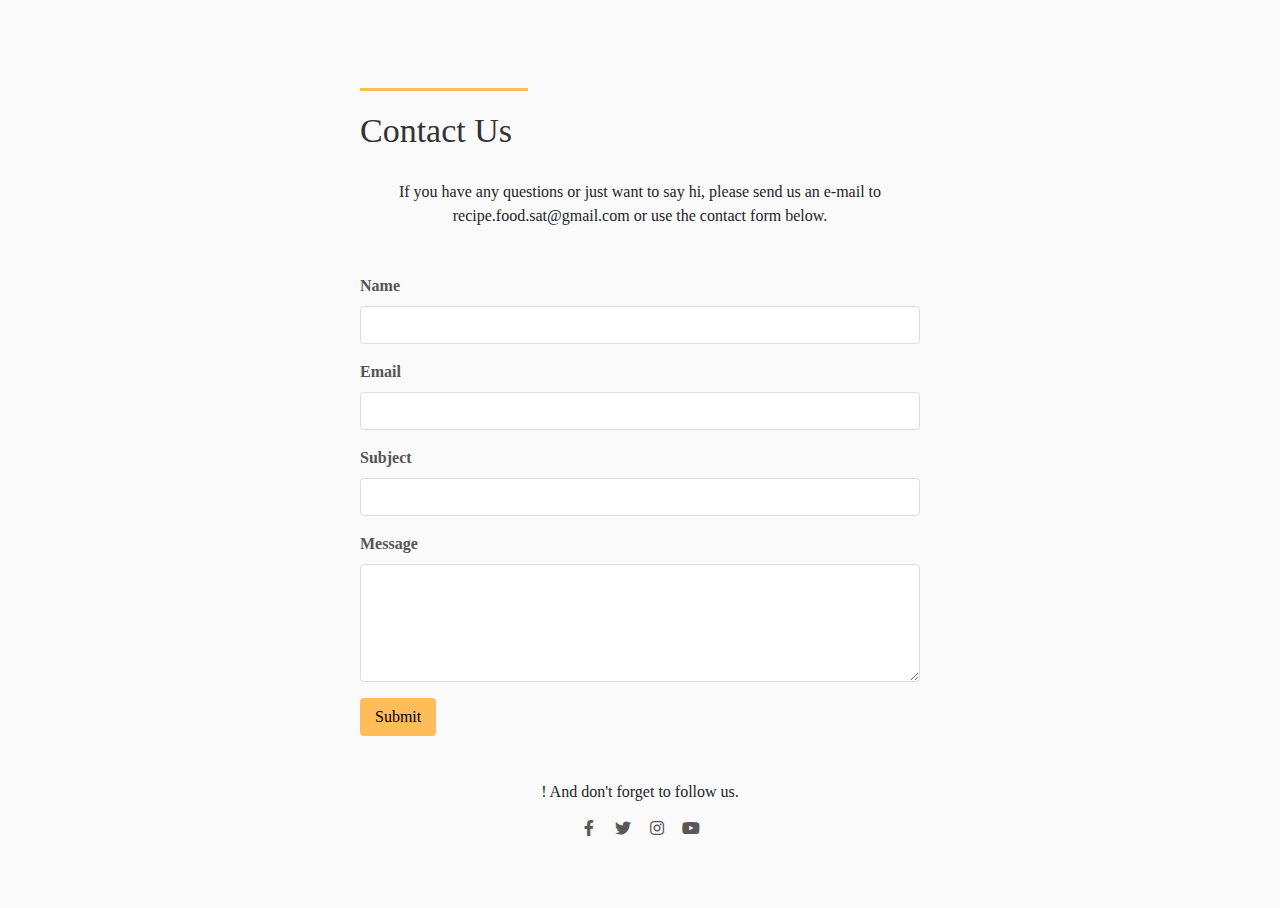
<file: pages/contact.html>
<!DOCTYPE html>
<html lang="en">
<head>
    <meta charset="UTF-8">
    <meta name="viewport" content="width=device-width, initial-scale=1.0">
    <title>Contact Us</title>
    <link rel="stylesheet" href="https://maxcdn.bootstrapcdn.com/bootstrap/4.5.2/css/bootstrap.min.css">
    <link rel="stylesheet" href="https://cdnjs.cloudflare.com/ajax/libs/font-awesome/5.15.3/css/all.min.css">
    <!-- <link rel="icon" type="image/png" sizes="32x32" href="r.png"> -->
    <link rel="icon" type="image/svg+xml" href="../assets/icon.svg">

    <style>
        /* Custom CSS for the contact form */
        body {
            font-family: serif, sans-serif;
            background-color: #fafafa;
        }

        .container {
            max-width: 600px;
            /* background-color: #ffffff; */
            padding: 20px;
            margin: 0 auto;
            /* border: 1px solid #e0e0e0; */
            border-radius: 4px;
            /* box-shadow: 0 0 10px rgba(0, 0, 0, 0.1); */
        }

        hr{
            border: none;
            border-top: 3px solid #ffbd59;
            margin: 20px 0;
            width: 30%;
            display: flex;
            justify-content: center;
            align-items: left;
        }

        h1 {
            font-family:  serif, monospace;
            font-size: 34px;
            color: #333;
        }

        p{
            text-align: center;
            padding-bottom: 30px;
            padding-top: 20px;
        }
        label {
            font-weight: bold;
            color: #555;
        }

        .form-control {
            border: 1px solid #ddd;
            border-radius: 4px;
            padding: 10px;
            margin-bottom: 15px;
        }

        .btn-primary {
            background-color: #ffbd59;
            border: none;
            padding: 7px 15px;
            color: black;
        }

        .btn-primary:hover {
            background-color: #fd7f32;
        }
        i{
            padding: 5px;
            margin-top: 10px;
            color: #595858;
            border: 1px solid transparent;
            border-radius: 50%;
            width: 30px;

        }
        i:hover{
            background-color: #ddd;
            color: #333;
            /* border: 5px solid #52b788; */
            
        }
    </style>
</head>
<body>
    <div class="container mt-5">
        <hr>
        <h1>Contact Us</h1>
        <p>If you have any questions or just want to say hi, please send us an e-mail to recipe.food.sat@gmail.com or use the contact form below.</p>
        <form id="contact-form">
            <div class="form-group">
                <label for="name">Name</label>
                <input type="text" class="form-control" id="name" name="name" required>
            </div>
            <div class="form-group">
                <label for="email">Email</label>
                <input type="email" class="form-control" id="email" name="email" required>
            </div>
            <div class="form-group">
                <label for="subject">Subject</label>
                <input type="text" class="form-control" id="subject" name="subject" required>
            </div>
            <div class="form-group">
                <label for="message">Message</label>
                <textarea class="form-control" id="message" name="message" rows="4" required></textarea>
            </div>
            <!-- choose one button -->
            <button type="submit" class="btn btn-primary">Submit</button>
            <!-- <button type="button" class="btn btn-outline-secondary">Submit</button>
            <button type="button" class="btn btn-outline-warning">Submit</button> -->


        </form>
        <br>
        <p>! And don't forget to follow us.<br>
        <!-- Facebook -->
        <a href="#"><i class="fab fa-facebook-f"></i></a>

        <!-- Twitter -->
        <a href="#"><i class="fab fa-twitter"></i></a>

        <!-- Instagram -->
        <a href=""><i class="fab fa-instagram"></i></a>

        <!-- Youtube -->
        <a href=""><i class="fab fa-youtube"></i></a>
        </p>
</div>

</body>
</html>
</file>
